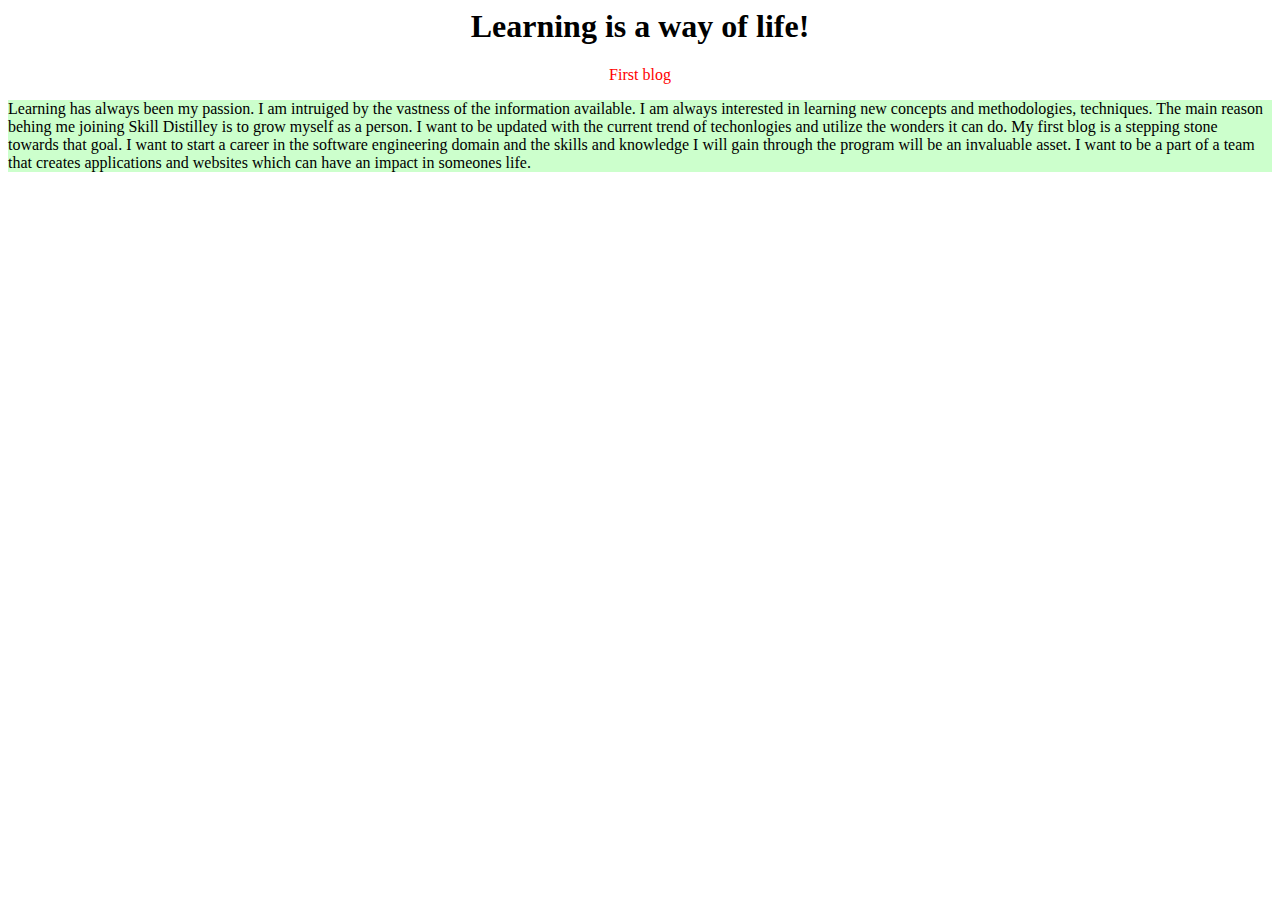
<file: Blog/firstblog.html>
<!<!DOCTYPE html>
<html>
<head>
  <title> First Blog</title>
  <link rel ="stylesheet" href ="firstblogapp.css"/>

  </head>
  <body>
    </body>
    <h1 align = "center"> Learning is a way of life!</h1>
    <div class ="red">
    <p align ="center"> First blog</p>
  </div>
  <div class ="green">
    <p>
      Learning has always been my passion. I am intruiged by the vastness of the information
      available. I am always interested in learning new concepts and methodologies, techniques.
      The main reason behing me joining Skill Distilley is to grow myself as a person. I want
      to be updated with the current trend of techonlogies and utilize the wonders it can do.
      My first blog is a stepping stone towards that goal. I want to start a career in the software
      engineering domain and the skills and knowledge I will gain through the program will be an
      invaluable asset. I want to be a part of a team that creates applications and websites which
      can have an impact in someones life.
    </p>
  </div>

</html>
</file>
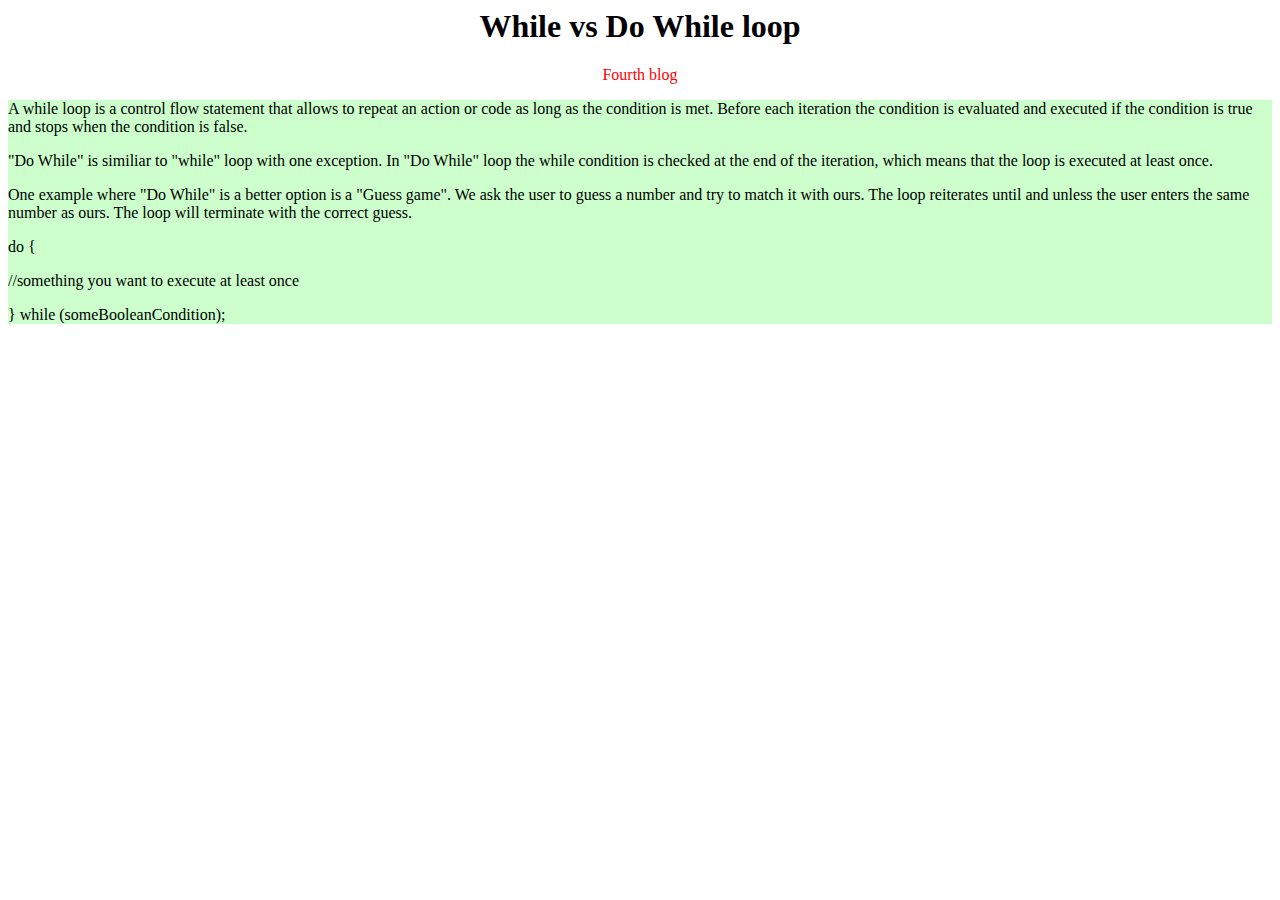
<file: Blog/fourthblog.html>
<!<!DOCTYPE html>
<html>
<head>
  <title> First Blog</title>
  <link rel ="stylesheet" href ="firstblogapp.css"/>

  </head>
  <body>

    <h1 align = "center"> While vs Do While loop</h1>
    <div class ="red">
    <p align ="center"> Fourth blog</p>
  </div>
  <div class ="green">
    <p>
    
      A while loop is a control flow statement that allows to repeat an action or
      code as long as the condition is met. Before each iteration the condition is evaluated
      and executed if the condition is true and stops when the condition is false.
      </p>
    <p>
      "Do While" is similiar to "while" loop with one exception. In "Do While" loop
      the while condition is checked at the end of the iteration, which means that the
      loop is executed at least once.
      </p>

    <p> One example where "Do While" is a better option is a "Guess game". We ask the user to guess
      a number and try to match it with ours. The loop reiterates until and unless the user enters
      the same number as ours. The loop will terminate with the correct guess.
      </p>
    <p>  do {</p>
      <p>  //something you want to execute at least once</p>
      } while (someBooleanCondition);



  </div>
  </body>
</html>
</file>
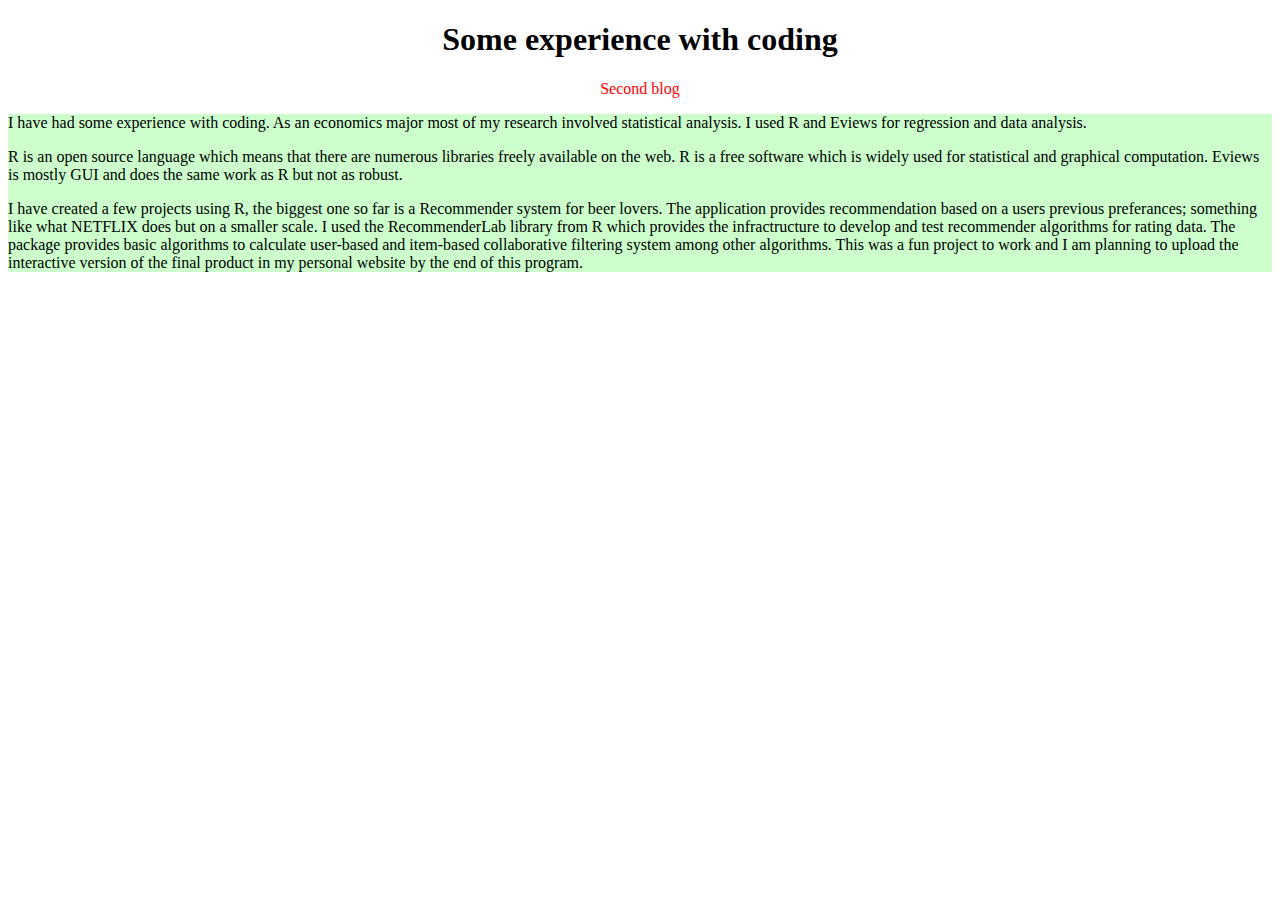
<file: Blog/secondblog.html>
<!DOCTYPE html>
<head>
  <title>Second Blog</title>
  <link rel = "stylesheet" href = "firstblogapp.css"/>
  </head>
    <body>
      <h1 align = "center"> Some experience with coding</h1>
      <div class ="red">
      <p align ="center"> Second blog</p>
    </div>
    <div class ="green">
      <p>
        I have had some experience with coding. As an economics major most of my research involved
        statistical analysis. I used R and Eviews for regression and data analysis.</p>

        <p> R is an open source language which means that there are numerous libraries freely available on the web. R is a free
        software which is widely used for statistical and graphical computation. Eviews is mostly GUI
        and does the same work as R but not as robust. </p>

        <p>I have created a few projects using R, the biggest
        one so far is a Recommender system for beer lovers. The application provides recommendation based on a users
        previous preferances; something like what NETFLIX does but on a smaller scale.

        I used the RecommenderLab library from R
        which provides the infractructure  to develop and test recommender algorithms for rating data.
        The package provides basic algorithms to calculate user-based and item-based collaborative filtering
        system among other algorithms. This was a fun project to work and I am planning to upload the interactive
        version of the final product in my personal website by the end of this program.

      </p>
    </div>
    </body>

</html>
</file>
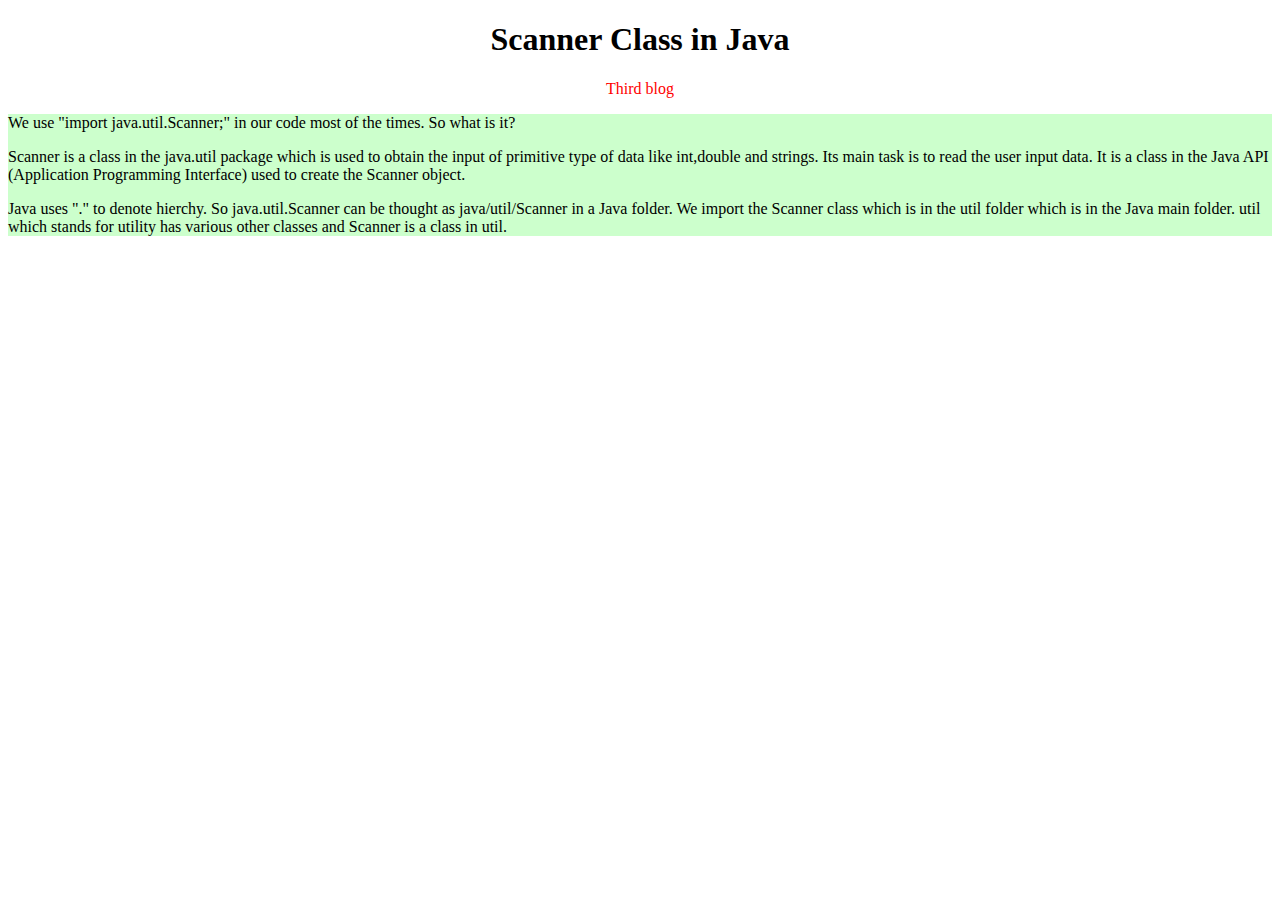
<file: Blog/thirdblog.html>
<!DOCTYPE html>
<head>
  <title>Second Blog</title>
  <link rel = "stylesheet" href = "firstblogapp.css"/>
  </head>
    <body>
      <h1 align = "center"> Scanner Class in Java</h1>
      <div class ="red">
      <p align ="center"> Third blog</p>
    </div>
    <div class ="green">
      <p>
        We use "import java.util.Scanner;" in our code most of the times. So what is it?
        </p>
      <p>
        Scanner is a class in the java.util package which is used to obtain the input of primitive type of
        data like int,double and strings. Its main task is to read the user input data. It is a class
        in the Java API (Application Programming Interface) used to create the Scanner object.
        </p>
      <p>
        Java uses "." to denote hierchy. So java.util.Scanner can be thought as java/util/Scanner in a Java folder.
        We import the Scanner class which is in the util folder which is in the Java main folder. util which stands
        for utility has various other classes and Scanner is a class in util.
        </p>



    </div>
    </body>

</html>
</file>
<file: Blog/firstblogapp.css>
.red{
  color : red;

}

.green{
  color : black;
  background : #ccffcc;

}
</file>
